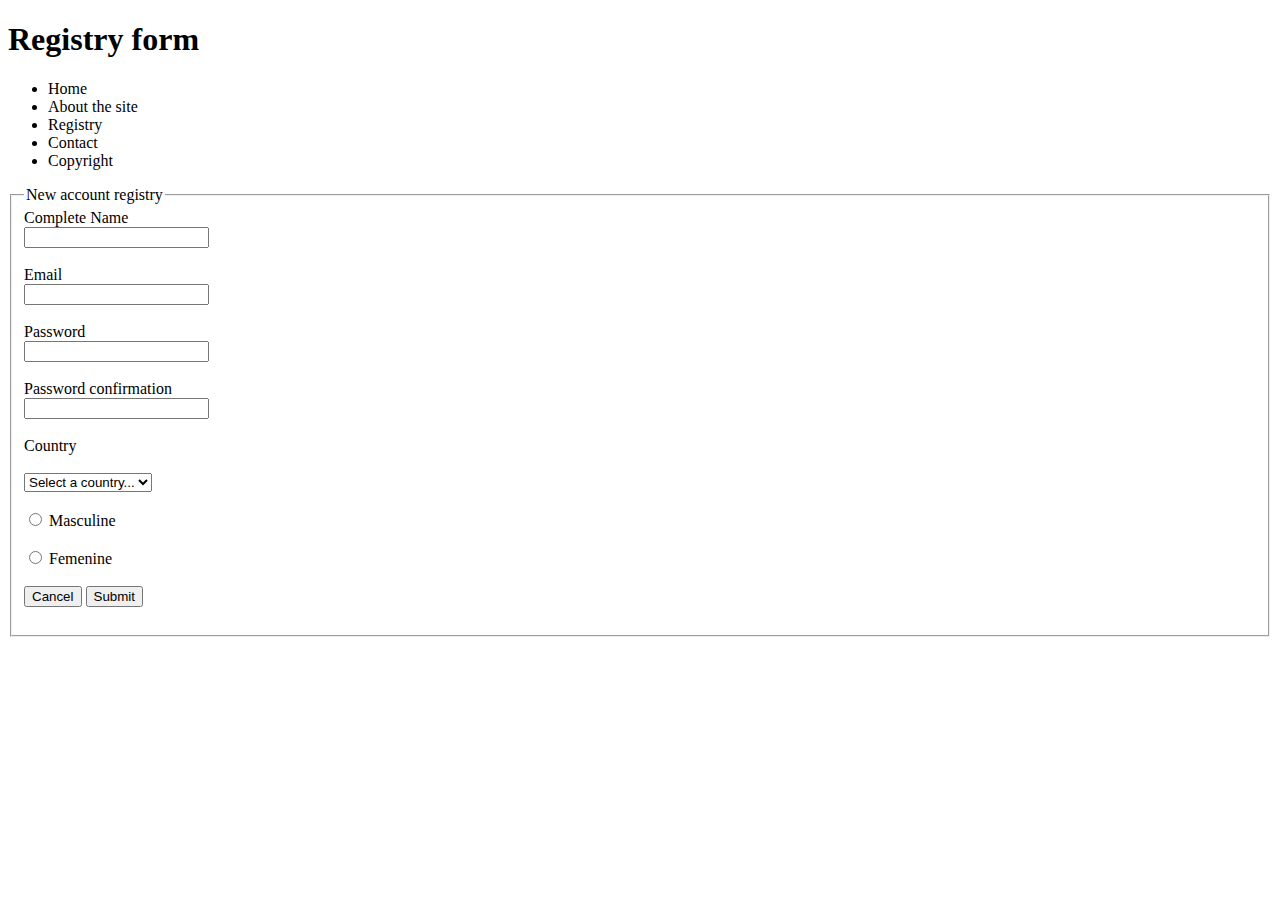
<file: act1/index.html>
<!DOCTYPE html>
<html lang="es">
	<head>
		<title>Activity 1</title>
	</head>
	<body>
		<header>
			<h1>Registry form</h1>
			<nav>
				<ul>
					<li>Home</li>
					<li>About the site</li>
					<li>Registry</li>
					<li>Contact</li>
					<li>Copyright</li>
				</ul>
			</nav>	
		</header>
		<main>
			<form>
				<fieldset>
					<legend>New account registry</legend>
					<div>
						<label for="name">Complete Name</label>
					</div>
					<div>
						<input type="text" id="name">
					</div>
					<br>
					
					<div>
						<label for="email">Email</label>
					</div>
					<div>
						<input type="text" id="email">
					</div>
					<br>

					<div>
						<label for="pass">Password</label>
					</div>
					<div>
						<input type="password" id="pass">
					</div>
					<br>

					<div>
						<label for="pass_conf">Password confirmation</label>
					</div>
					<div>
						<input type="text" id="pass_conf">
					</div>
					<br>

					<div>
						<label>Country</label>
					</div>
					<br>

					<div>
						<select>
							<option selected disabled>Select a country...</option>
							<option>Monterrey xd</option>
						</select>
					</div>
					<br>

					<div>
						<input type="radio" name="sex" id="sex_masculine">
						<label for="sex_masculine">Masculine</label>
					</div>
					<br>

					<div>						
						<input type="radio" name="sex" id="sex_femenine">
						<label for="sex_femenine">Femenine</label>
					</div>
					<br>

					<div>
						<input type="button" value="Cancel">
						<input type="submit" value="Submit">
					</div>
					<br>
				</fieldset>
			</form>
		</main>
		
	</body>
</html>
</file>
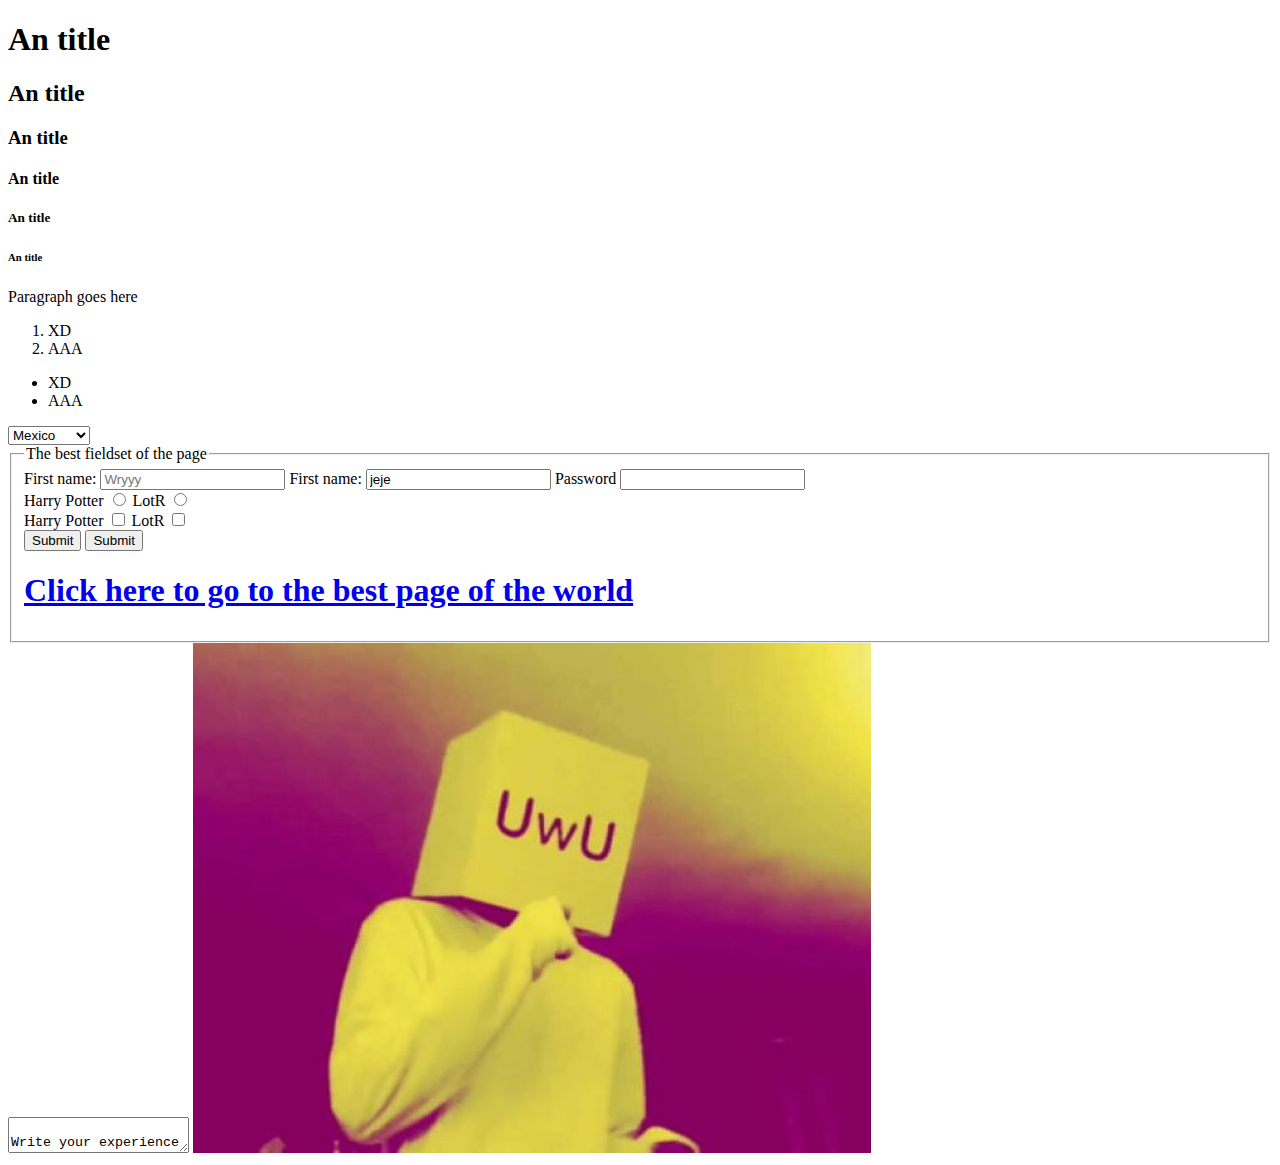
<file: ej1/index.html>
<!DOCTYPE html>
<html lang="jp"> 
	<head>
		<!-- Info of the page -->
		<title>Title of the page</title>
		<meta charset="utf-8">
	</head>
	<body>
		<!-- Page content -->
		<h1>An title</h1>
		<h2>An title</h2>
		<h3>An title</h3>
		<h4>An title</h4>
		<h5>An title</h5>
		<h6>An title</h6>
		<p>Paragraph goes here </p>

		<ol class="aitem">
			<!-- numbered list -->
			<li>XD</li>
			<li>AAA</li>
		</ol>
		<ul class="aitem">
			<!-- bulleted list -->
			<li>XD</li>
			<li>AAA</li>
		</ul>

		<select>
			<option value="em_ex">Mexico</option>
			<option value="baguette">France</option>
			<option>Uruwai xd</option>
		</select>

		<form>
			<fieldset>
				<legend>The best fieldset of the page</legend> <!-- Title of fieldset -->
				<label for="myInputXD">First name: </label> <!-- When you click on label. Focus goes to the for="X" X element -->
				<input id="myInputXD" type="text" placeholder="Wryyy" name="">

				<label> <!-- input inside a label works like the for attribute -->
					First name:
					<input type="text" placeholder="Wryyy" name="" value="jeje">
				</label>

				<label for="password">Password</label>
				<input id="password" type="password">

				<!--
					date
					tel
					number
					email
				-->	

				<br> <!-- Dont use this -->

				<label for="HP">Harry Potter</label> 
				<input type="radio" id="HP" name="movie">

				<label for="LOTR">LotR</label> 
				<input type="radio" id="LOTR" name="movie">

				<br> <!-- Neither this -->

				<label for="HP">Harry Potter</label> 
				<input type="checkbox" id="HP" name="movie">

				<label for="LOTR">LotR</label> 
				<input type="checkbox" id="LOTR" name="movie">

				<br> <!-- ... what do you think -->

				<input type="submit" value="Submit"> <!-- Reloads page -->
				<button type="submit">Submit</button>
				<h1><a href="./index.html" target="_blank">Click here to go to the best page of the world</a></h1>
				<!-- _blank: open on a new tab -->
			</fieldset>
		</form>
		<textarea placeholder="Write your experience using this page">
			Write your experience using this page
		</textarea>
		<img src="./assets/image.png" alt="buks"> <!-- Alt shows when image.png is not available -->

		<!-- 	classes: camelCase_newWord
				BEM: Later... :o
		 -->
	</body>
</html>
</file>
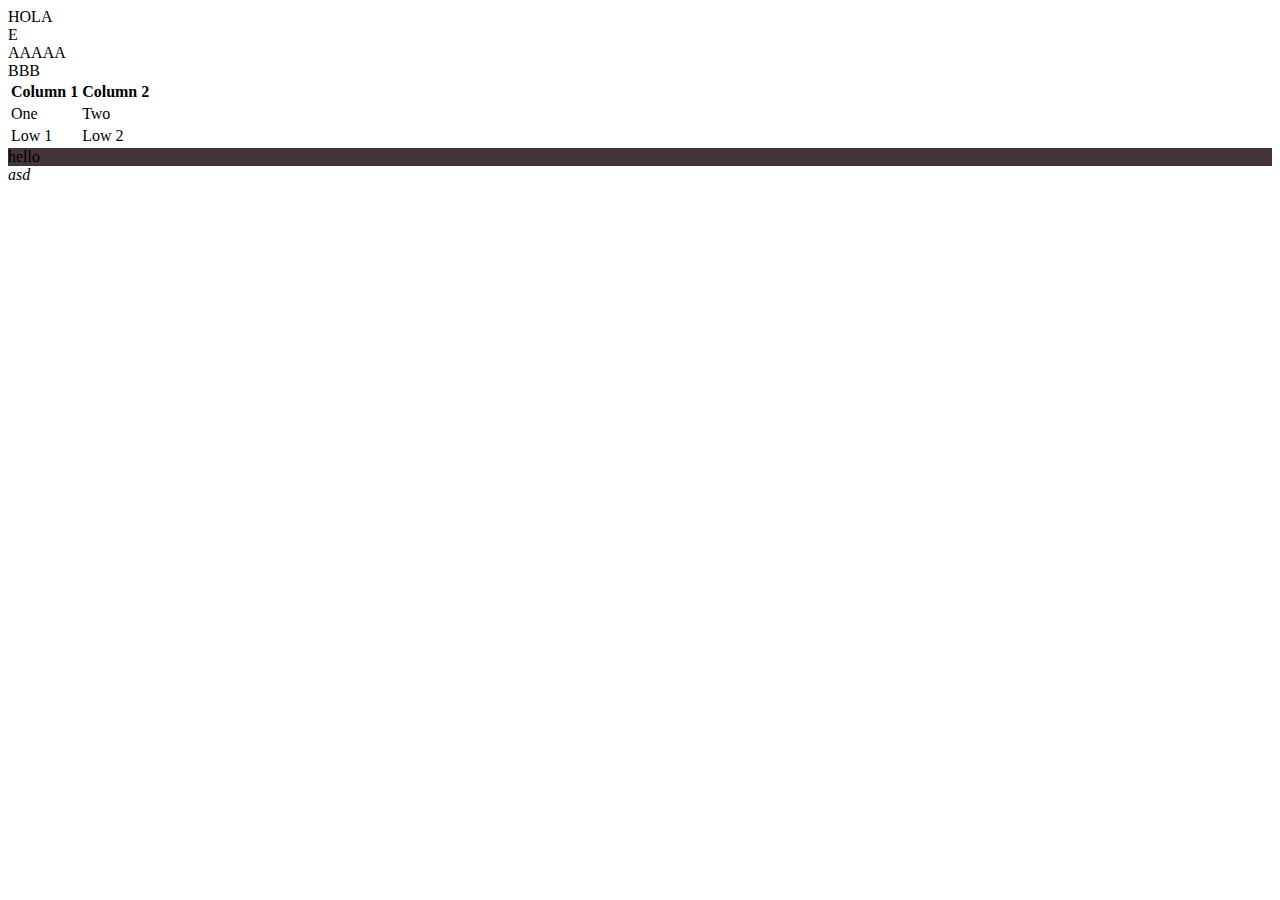
<file: ej2/index.html>
<!DOCTYPE html>
<html lang="jp">
	<head>
		<meta charset="utf-8">
		<title>Ej2</title>
	</head>
	<body>
		<!--Header: first section-->
		<header>
			HOLA
		</header>
		<!--Main: content-->
		<main>
			
			<!--And a right section-->
			<section>E</section>
		</main>
		<!--May content a nav-->
			<nav>AAAAA</nav>
		<footer>
			BBB
			<!--Here goes info of burocratic stuff-->
		</footer>











		<table>
			<thead>
				<tr>
					<th>Column 1</th>
					<th>Column 2</th>
				</tr>
			</thead>
			<tbody>
				<tr>
					<td>One</td>
					<td>Two</td>
				</tr>
			</tbody>
			<tfoot>
				<tr>
					<td>Low 1</td>
					<td>Low 2</td>
				</tr>
			</tfoot>
		</table>
	</body>

	<div style="background-color: #453439">
		<span>hello</span>
	</div>

	<address>asd</address>
</html>
</file>
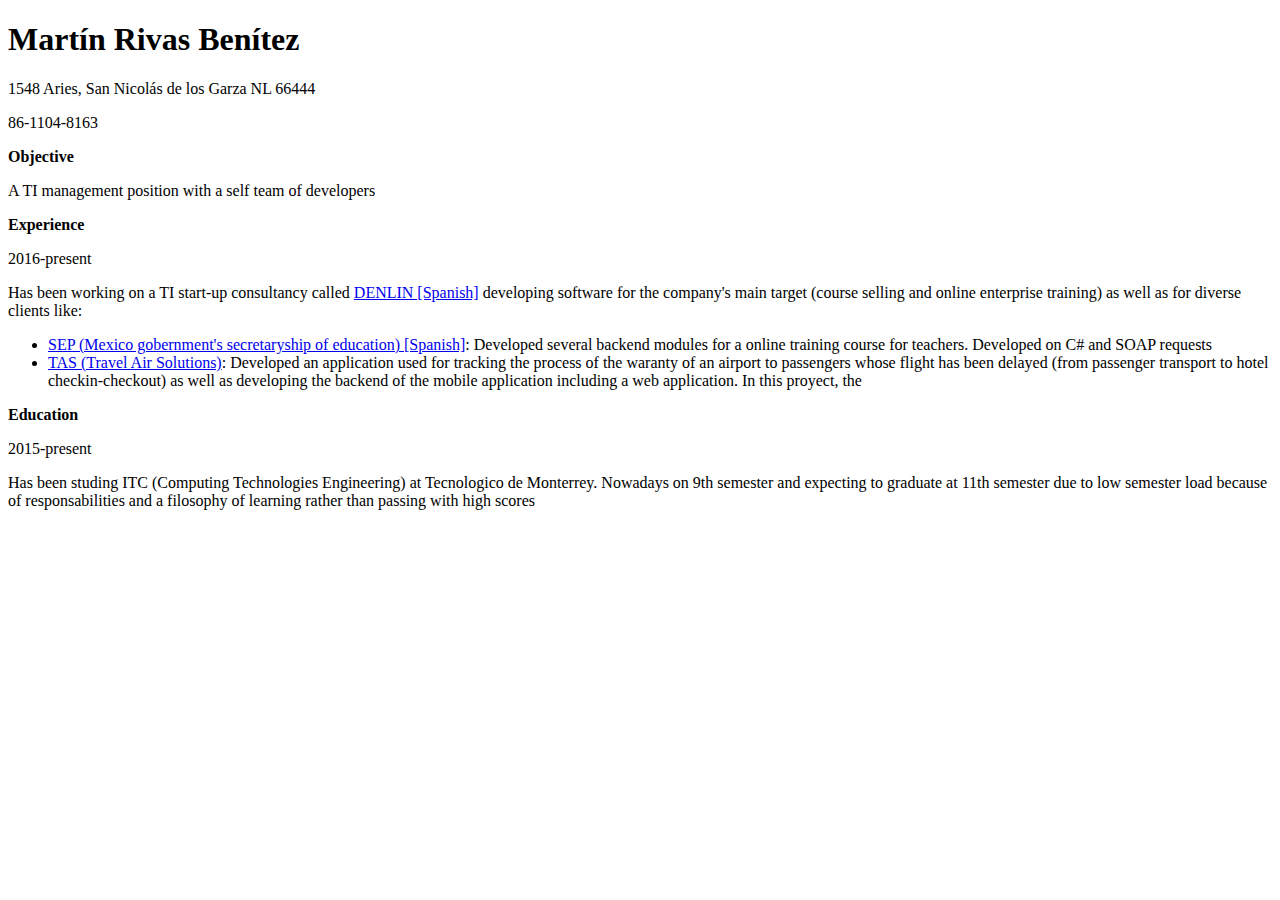
<file: lab1/index.html>
<!DOCTYPE html>
<html lang="es">
	<head>
		<title>Lab 1</title>
	</head>
	<body>
		<header>
			<h1>Martín Rivas Benítez</h1>
			<p>1548 Aries, San Nicolás de los Garza NL 66444</p>
			<p>86-1104-8163</p>
		</header>
		<main>
			<div>
				<p><b>Objective</b></p>
				<p>A TI management position with a self team of developers</p>
			</div>
			<div>
				<p><b>Experience</b></p>
				<div>
					<p>2016-present</p>
					<p>Has been working on a TI start-up consultancy called <a href="http://www.denlin.com.mx/" target="_blank">DENLIN [Spanish]</a> developing software for the company's main target (course selling and online enterprise training) as well as for diverse clients like: </p>
					<ul>
						<li><a href="https://www.gob.mx/sep" target="_blank">SEP (Mexico gobernment's secretaryship of education) [Spanish]</a>: Developed several backend modules for a online training course for teachers. Developed on C# and SOAP requests</li>
						<li><a href="http://www.travelairsolutions.com/" target="_blank">TAS (Travel Air Solutions)</a>: Developed an application used for tracking the process of the waranty of an airport to passengers whose flight has been delayed (from passenger transport to hotel checkin-checkout) as well as developing the backend of the mobile application including a web application. In this proyect, the </li>

					</ul>
				</div>
			</div>
			<div>
				<p><b>Education</b></p>
				<div>
					<p>2015-present</p>
					<p>Has been studing ITC (Computing Technologies Engineering) at Tecnologico de Monterrey. Nowadays on 9th semester and expecting
					to graduate at 11th semester due to low semester load because of responsabilities and a filosophy of learning rather than passing with high scores</p>
				</div>
			</div>
		</main>
		
	</body>
</html>
</file>
